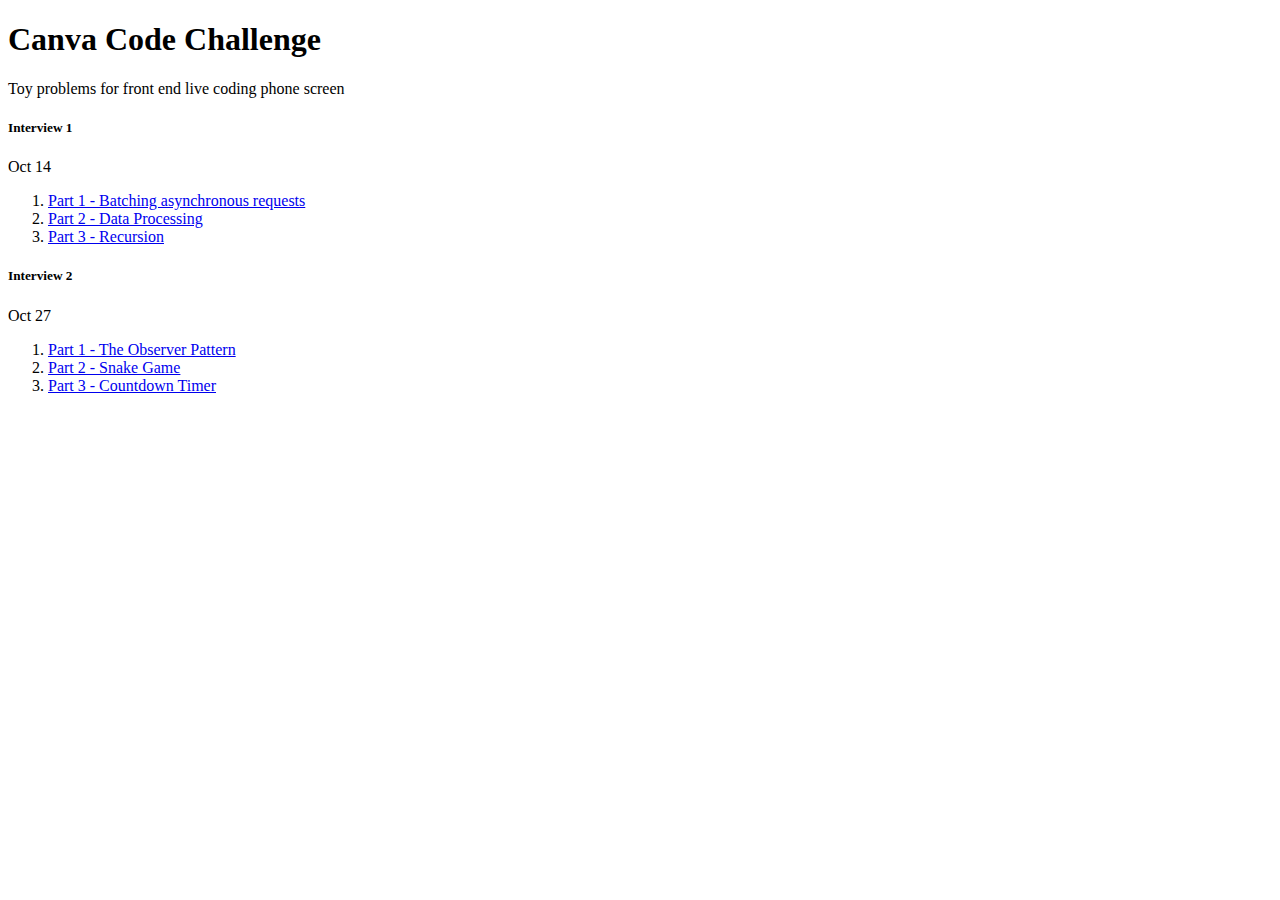
<file: index.html>
<!DOCTYPE html>
<html lang="en">
  <head>
    <meta charset="UTF-8" />
    <meta name="viewport" content="width=device-width, initial-scale=1.0" />
    <meta http-equiv="X-UA-Compatible" content="ie=edge" />
    <title>Canva Code Challenge</title>
  </head>
  <body>
    <h1>Canva Code Challenge</h1>
    <p>Toy problems for front end live coding phone screen</p>

    <h5>Interview 1</h5>

    <time datetime="2020-10-14">Oct 14</time>

    <ol>
      <li>
        <a href="interview/1/part/1">Part 1 - Batching asynchronous requests</a>
      </li>
      <li>
        <a href="interview/1/part/2">Part 2 - Data Processing</a>
      </li>
      <li>
        <a href="interview/1/part/3">Part 3 - Recursion</a>
      </li>
    </ol>

    <h5>Interview 2</h5>

    <time datetime="2020-10-27">Oct 27</time>

    <ol>
      <li>
        <a href="interview/2/part/1">Part 1 - The Observer Pattern</a>
      </li>
      <li>
        <a href="interview/2/part/2">Part 2 - Snake Game</a>
      </li>
      <li>
        <a href="interview/2/part/3">Part 3 - Countdown Timer</a>
      </li>
    </ol>
  </body>
</html>
</file>
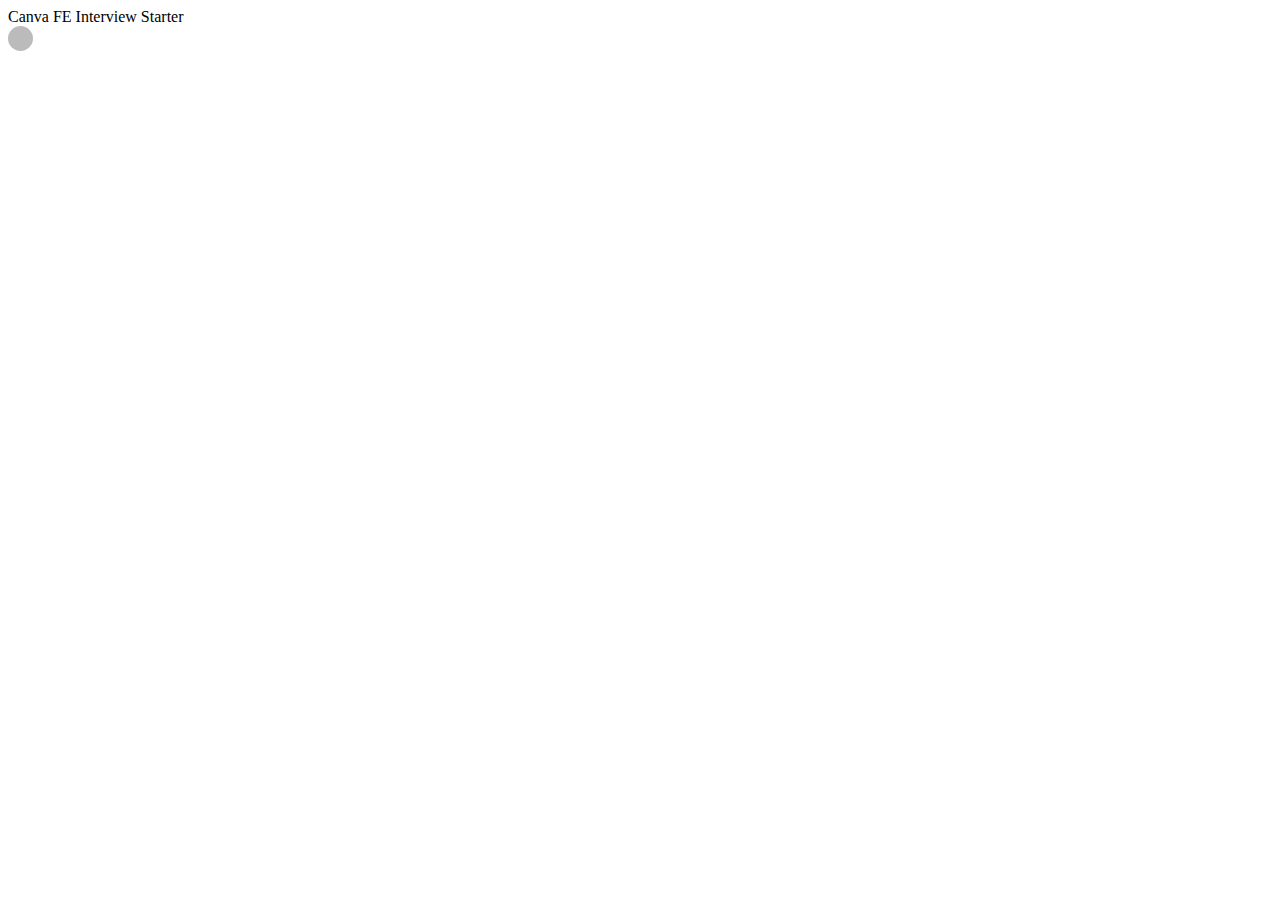
<file: interview/2/part/1/index.html>
<!DOCTYPE html>

<html lang="en">
  <head>
    <meta charset="utf-8" />
    <title>Canva FE Interview Starter</title>
    <link rel="stylesheet" href="./widget.css" />
  </head>
  <body>
    <div>Canva FE Interview Starter</div>
    <script src="./widget.js"></script>
  </body>
</html>
</file>
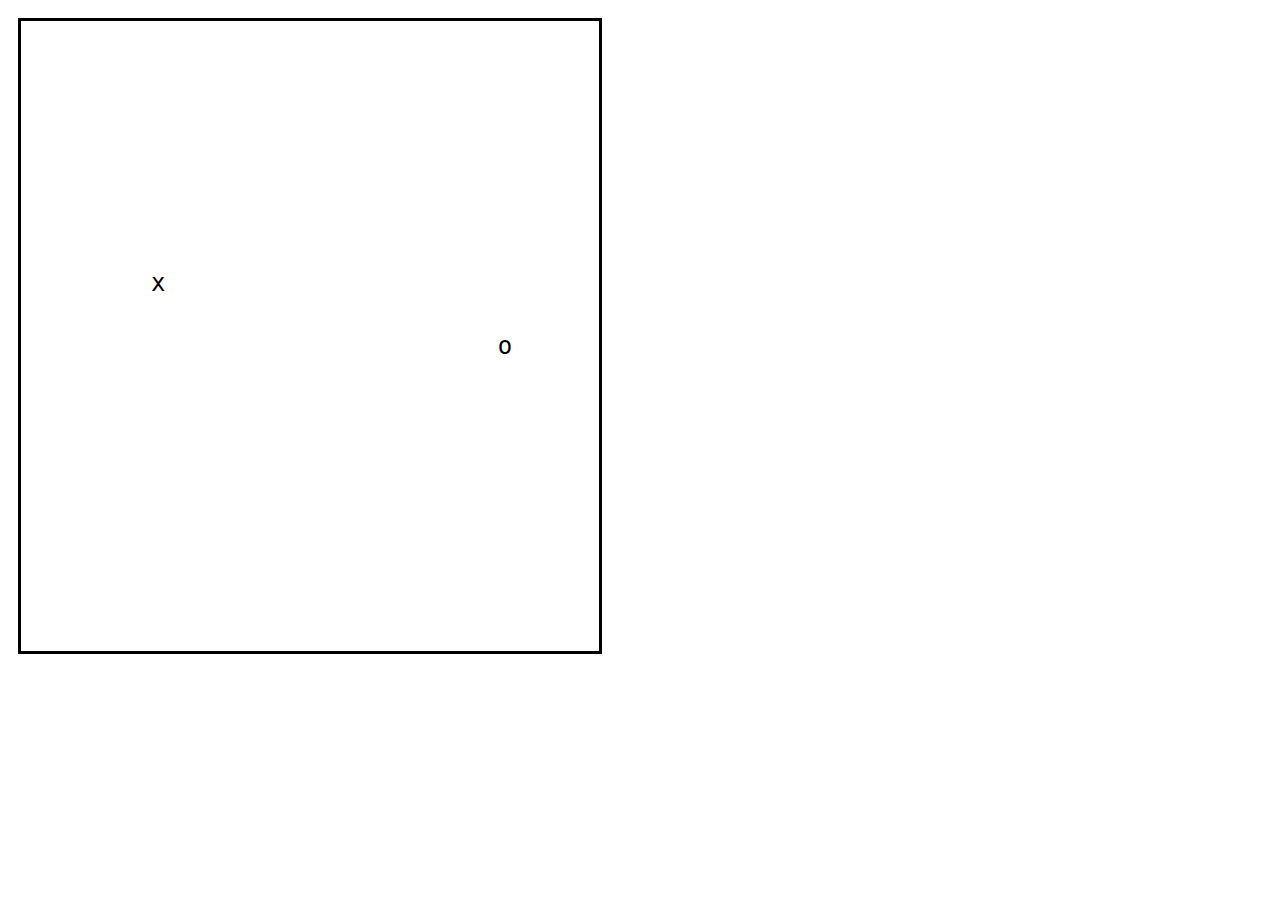
<file: interview/2/part/2/index.html>
<!DOCTYPE html>
<head>
  <meta charset="UTF-8" />
  <title>Text-based snake game</title>
  <style>
    #board {
      border: 3px solid;
      float: left;
      font-size: 24px;
      line-height: 1.5ex;
      margin: 10px;
    }
  </style>
</head>
<body>
  <pre id="board"></pre>
  <script src="widget.js"></script>
</body>
</file>
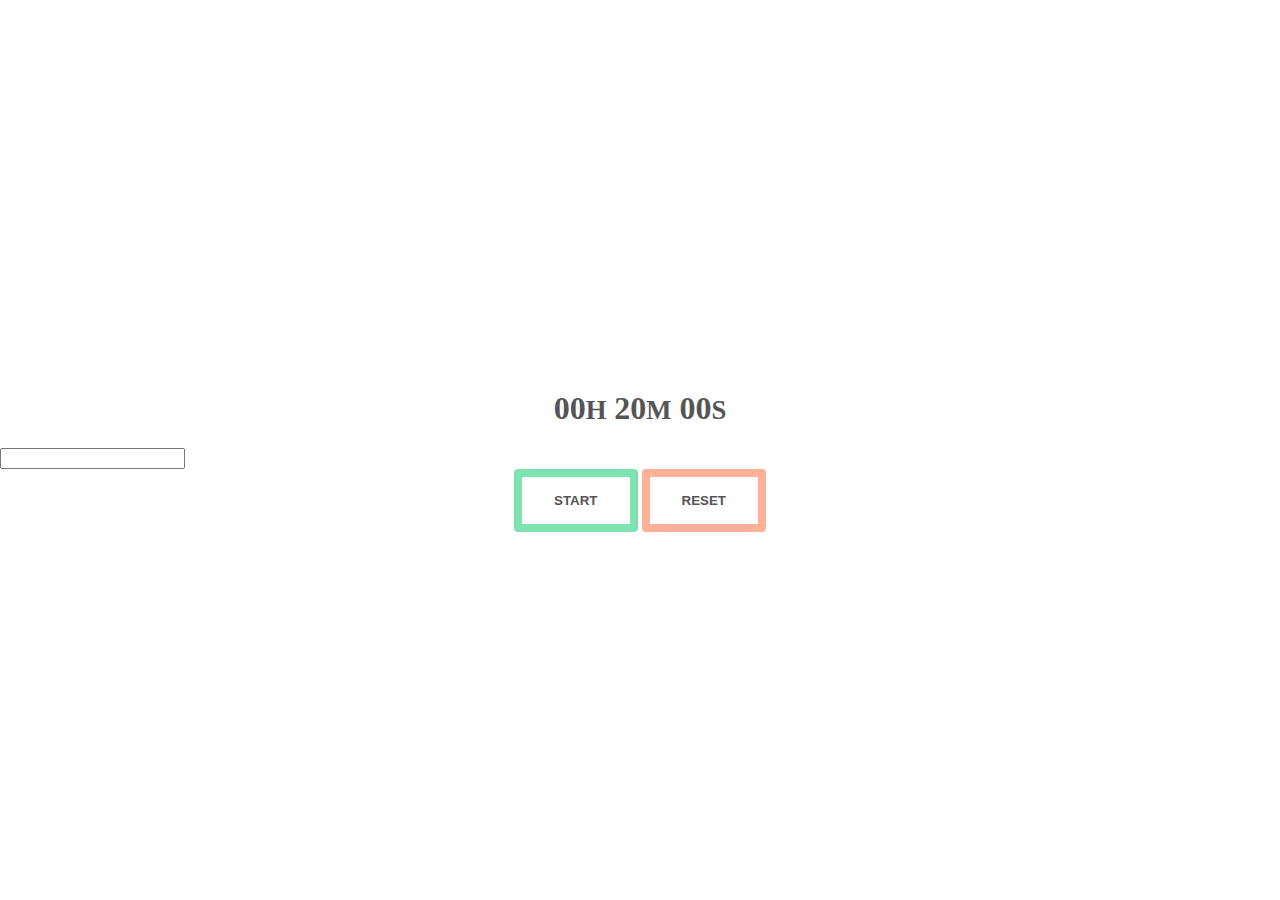
<file: interview/2/part/3/index.html>
<!DOCTYPE html>

<html lang="en">
  <head>
    <meta charset="utf-8" />
    <title>Canva FE Interview Starter</title>
    <link rel="stylesheet" href="./widget.css" />
  </head>
  <body>
    <div class="timer">
      <h1><div class="display"></div></h1>
      <form>
        <input type="text" />
      </form>
      <div class="controls">
        <button type="button" class="startStop">Start</button>
        <button type="button" class="reset">Reset</button>
      </div>
    </div>

    <script src="./widget.js"></script>
    <audio preload src="./alarm.mp3">
      Your browser does not support the
      <code>audio</code> element.
    </audio>
  </body>
</html>
</file>
<file: interview/2/part/1/widget.css>
/* Add CSS here */
</file>
<file: interview/2/part/3/widget.css>
/* Add CSS here */
* {
  box-sizing: border-box;
  color: #555;
}

html,
body {
  height: 100%;
  margin: 0;
}

.timer {
  display: flex;
  flex-direction: column;
  justify-content: center;
  height: 100%;
}

.display {
  text-align: center;
}

.controls {
  text-align: center;
}

button {
  border: none;
  padding: 1rem 2rem;
  font-weight: bolder;
  text-transform: uppercase;
  background: none;
  transition: transform 200ms ease-in-out;
}

button:hover {
  transform: translate3d(0, 0, -200px);
}

.startStop {
  border: 0.5rem solid rgba(0, 200, 100, 0.5);
  border-radius: 0.25rem;
}

.reset {
  border: 0.5rem solid rgba(255, 100, 50, 0.5);
  border-radius: 0.25rem;
}
</file>
